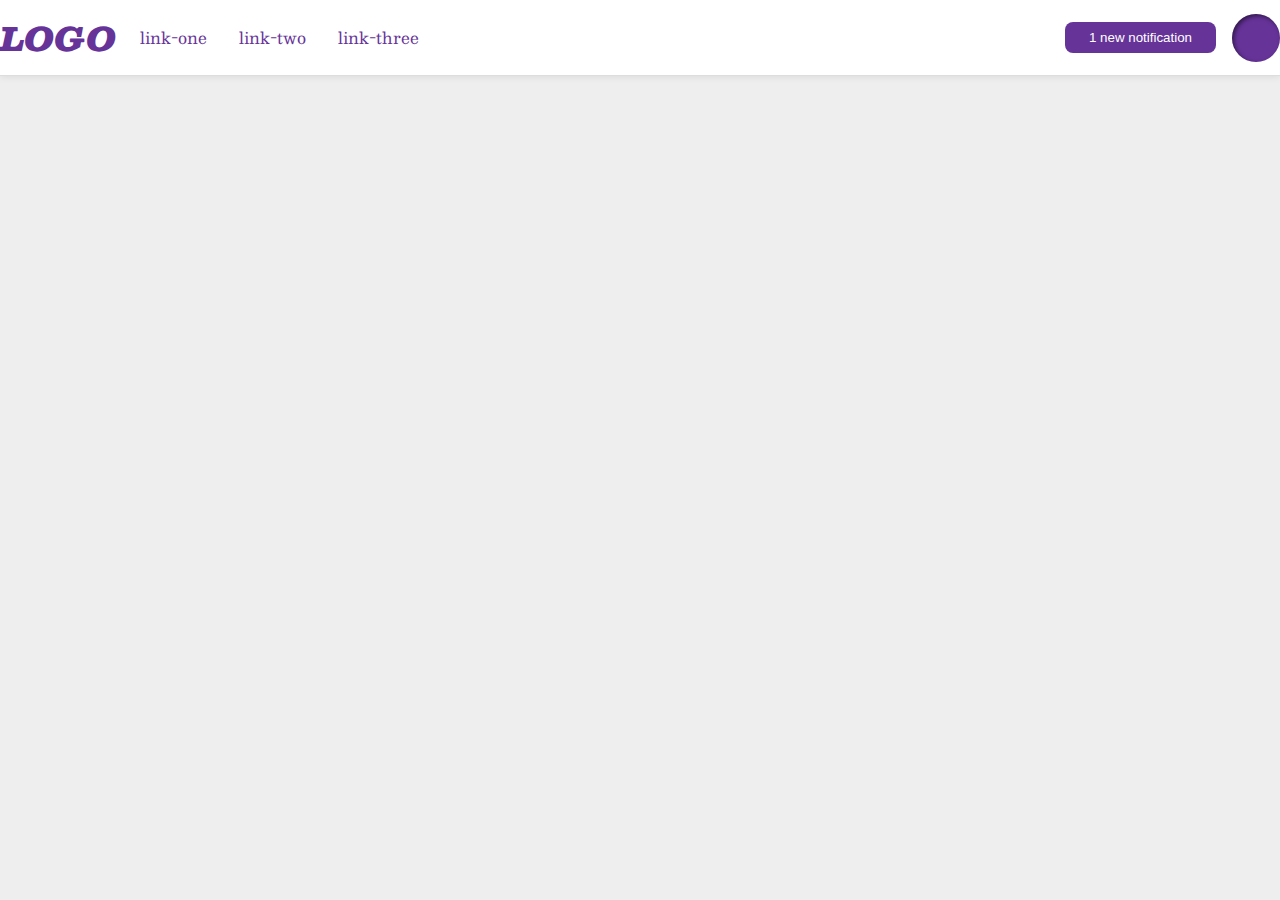
<file: foundations/flex/03-flex-header-2/index.html>
<!DOCTYPE html>
<html lang="en">
	<head>
		<meta charset="UTF-8" />
		<meta http-equiv="X-UA-Compatible" content="IE=edge" />
		<meta name="viewport" content="width=device-width, initial-scale=1.0" />
		<title>Flex Header 2</title>
		<link rel="stylesheet" href="style.css" />
	</head>
	<body>
		<div class="header">
			<div class="left-container">
				<div class="logo">LOGO</div>
				<ul class="links">
					<li><a href="https://google.com">link-one</a></li>
					<li><a href="https://google.com">link-two</a></li>
					<li><a href="https://google.com">link-three</a></li>
				</ul>
			</div>

			<div class="right-container">
				<button class="notifications">1 new notification</button>
				<div class="profile-image"></div>
			</div>
		</div>
	</body>
</html>
</file>
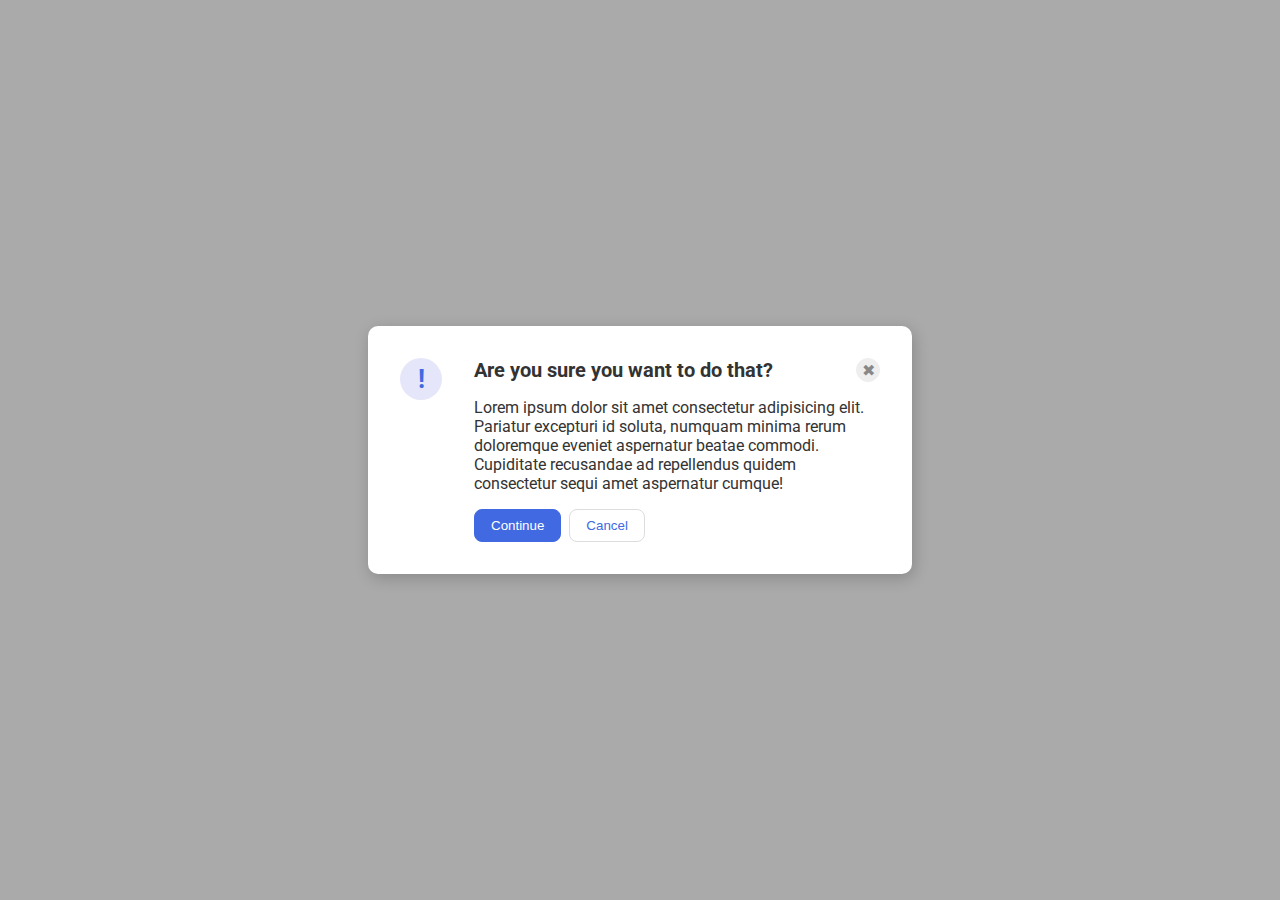
<file: foundations/flex/05-flex-modal/index.html>
<!DOCTYPE html>
<html lang="en">
	<head>
		<meta charset="UTF-8" />
		<meta http-equiv="X-UA-Compatible" content="IE=edge" />
		<meta name="viewport" content="width=device-width, initial-scale=1.0" />
		<link rel="stylesheet" href="style.css" />
		<title>Modal</title>
	</head>
	<body>
		<div class="modal">
			<div class="icon">!</div>

			<div class="main">
				<div class="header-row">
					<div class="header">Are you sure you want to do that?</div>

					<button class="close-button">✖</button>
				</div>

				<div class="text">
					Lorem ipsum dolor sit amet consectetur adipisicing elit. Pariatur
					excepturi id soluta, numquam minima rerum doloremque eveniet
					aspernatur beatae commodi. Cupiditate recusandae ad repellendus quidem
					consectetur sequi amet aspernatur cumque!
				</div>

				<div class="btn-group">
					<button class="continue">Continue</button>
					<button class="cancel">Cancel</button>
				</div>
			</div>
		</div>
	</body>
</html>
</file>
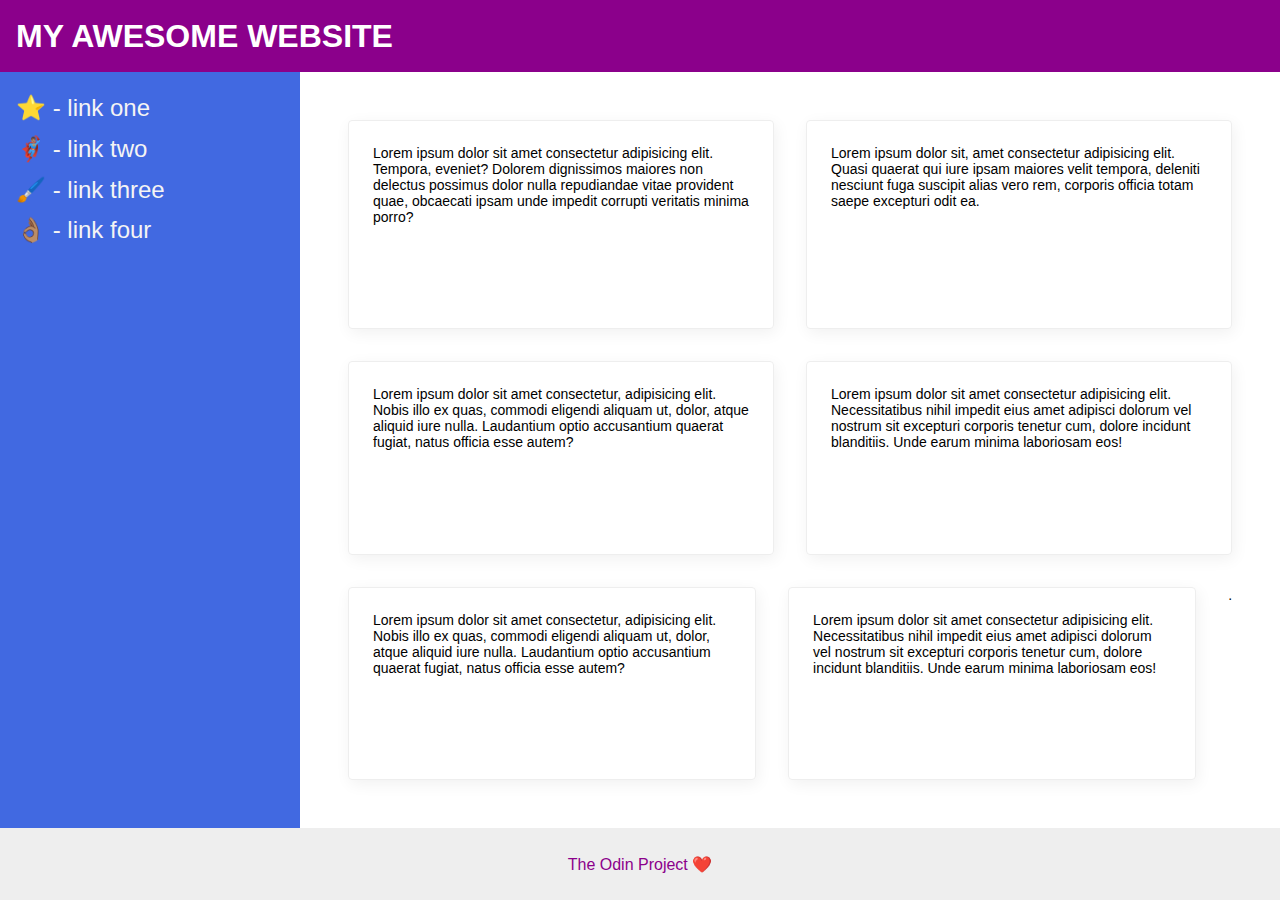
<file: foundations/flex/07-flex-layout-2/index.html>
<!DOCTYPE html>
<html lang="en">
  <head>
    <meta charset="UTF-8">
    <meta http-equiv="X-UA-Compatible" content="IE=edge">
    <meta name="viewport" content="width=device-width, initial-scale=1.0">
    <title>The Holy Grail</title>
    <link rel="stylesheet" href="style.css">
  </head>
  <body>
    <div class="header">
      MY AWESOME WEBSITE
    </div>
    <div class="main">
         <div class="sidebar">
      <ul>
        <li><a href="#">⭐ - link one</a></li>
        <li><a href="#">🦸🏽‍♂️ - link two</a></li>
        <li><a href="#">🖌️ - link three</a></li>
        <li><a href="#">👌🏽 - link four</a></li>
      </ul>
    </div>
    <div class="cards">
      <div class="card">Lorem ipsum dolor sit amet consectetur adipisicing elit. Tempora, eveniet? Dolorem dignissimos maiores non delectus possimus dolor nulla repudiandae vitae provident quae, obcaecati ipsam unde impedit corrupti veritatis minima porro?</div>
    <div class="card">Lorem ipsum dolor sit, amet consectetur adipisicing elit. Quasi quaerat qui iure ipsam maiores velit tempora, deleniti nesciunt fuga suscipit alias vero rem, corporis officia totam saepe excepturi odit ea.</div>
    <div class="card">Lorem ipsum dolor sit amet consectetur, adipisicing elit. Nobis illo ex quas, commodi eligendi aliquam ut, dolor, atque aliquid iure nulla. Laudantium optio accusantium quaerat fugiat, natus officia esse autem?</div>
    <div class="card">Lorem ipsum dolor sit amet consectetur adipisicing elit. Necessitatibus nihil impedit eius amet adipisci dolorum vel nostrum sit excepturi corporis tenetur cum, dolore incidunt blanditiis. Unde earum minima laboriosam eos!</div>
    <div class="card">Lorem ipsum dolor sit amet consectetur, adipisicing elit. Nobis illo ex quas, commodi eligendi aliquam ut, dolor, atque aliquid iure nulla. Laudantium optio accusantium quaerat fugiat, natus officia esse autem?</div>
    <div class="card">Lorem ipsum dolor sit amet consectetur adipisicing elit. Necessitatibus nihil impedit eius amet adipisci dolorum vel nostrum sit excepturi corporis tenetur cum, dolore incidunt blanditiis. Unde earum minima laboriosam eos!</div>
      .
    </div>
    </div>
 

    
    <div class="footer">
      The Odin Project ❤️
    </div>
  </body>
</html>
</file>
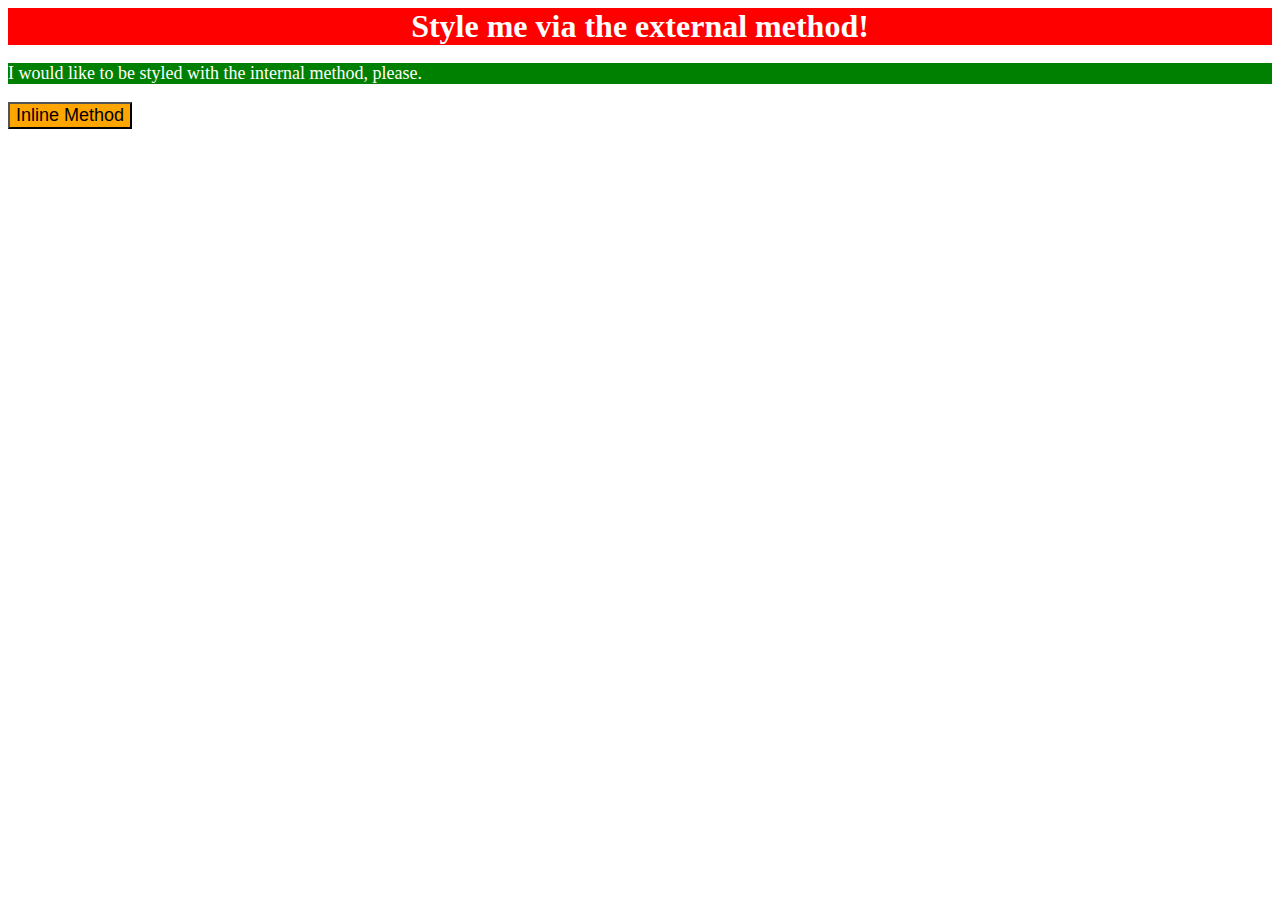
<file: foundations/intro-to-css/01-css-methods/index.html>
<!DOCTYPE html>
<html lang="en">
  <head>
    <meta charset="UTF-8">
    <meta http-equiv="X-UA-Compatible" content="IE=edge">
    <meta name="viewport" content="width=device-width, initial-scale=1.0">
    <title>Methods for Adding CSS</title>
    <link rel="stylesheet" href="style.css">
    <style>
      p{
        font-size: 18px;
        background-color: green;
        color: white;
      }
    </style>
  </head>
  <body>
    <div>Style me via the external method!</div>
    <p>I would like to be styled with the internal method, please.</p>
    <button style="font-size: 18px; background-color: orange;">Inline Method</button>
  </body>
</html>
</file>
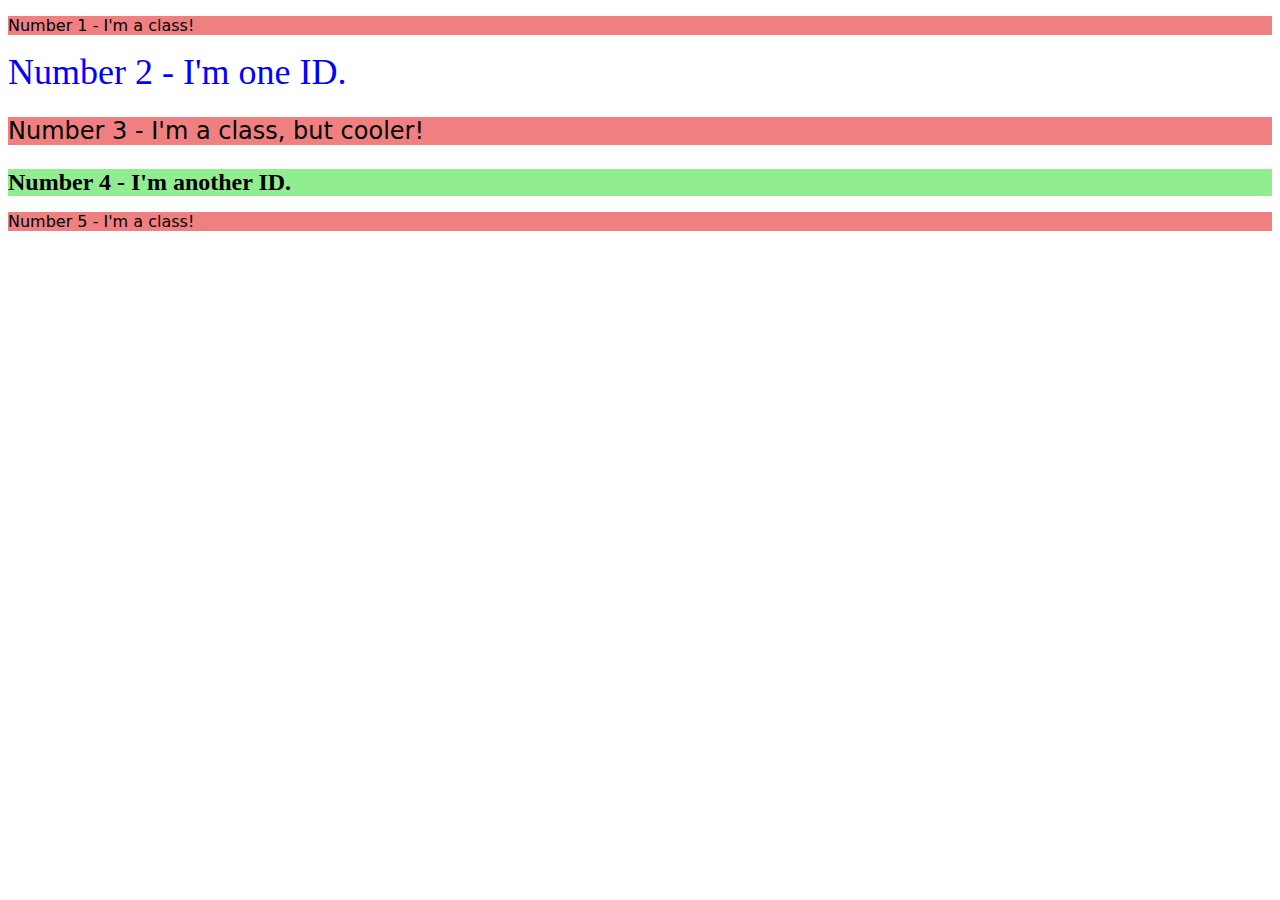
<file: foundations/intro-to-css/02-class-id-selectors/index.html>
<!DOCTYPE html>
<html lang="en">
  <head>
    <meta charset="UTF-8">
    <meta http-equiv="X-UA-Compatible" content="IE=edge">
    <meta name="viewport" content="width=device-width, initial-scale=1.0">
    <title>Class and ID Selectors</title>
    <link rel="stylesheet" href="style.css">
  </head>
  <body>
    <p class="odd-text">Number 1 - I'm a class!</p>
    <div id="id-text">Number 2 - I'm one ID.</div>
    <p class="odd-text lg-text">Number 3 - I'm a class, but cooler!</p>
    <div class="lg-text" id="id-four">Number 4 - I'm another ID.</div>
    <p class="odd-text">Number 5 - I'm a class!</p>
  </body>
</html>
</file>
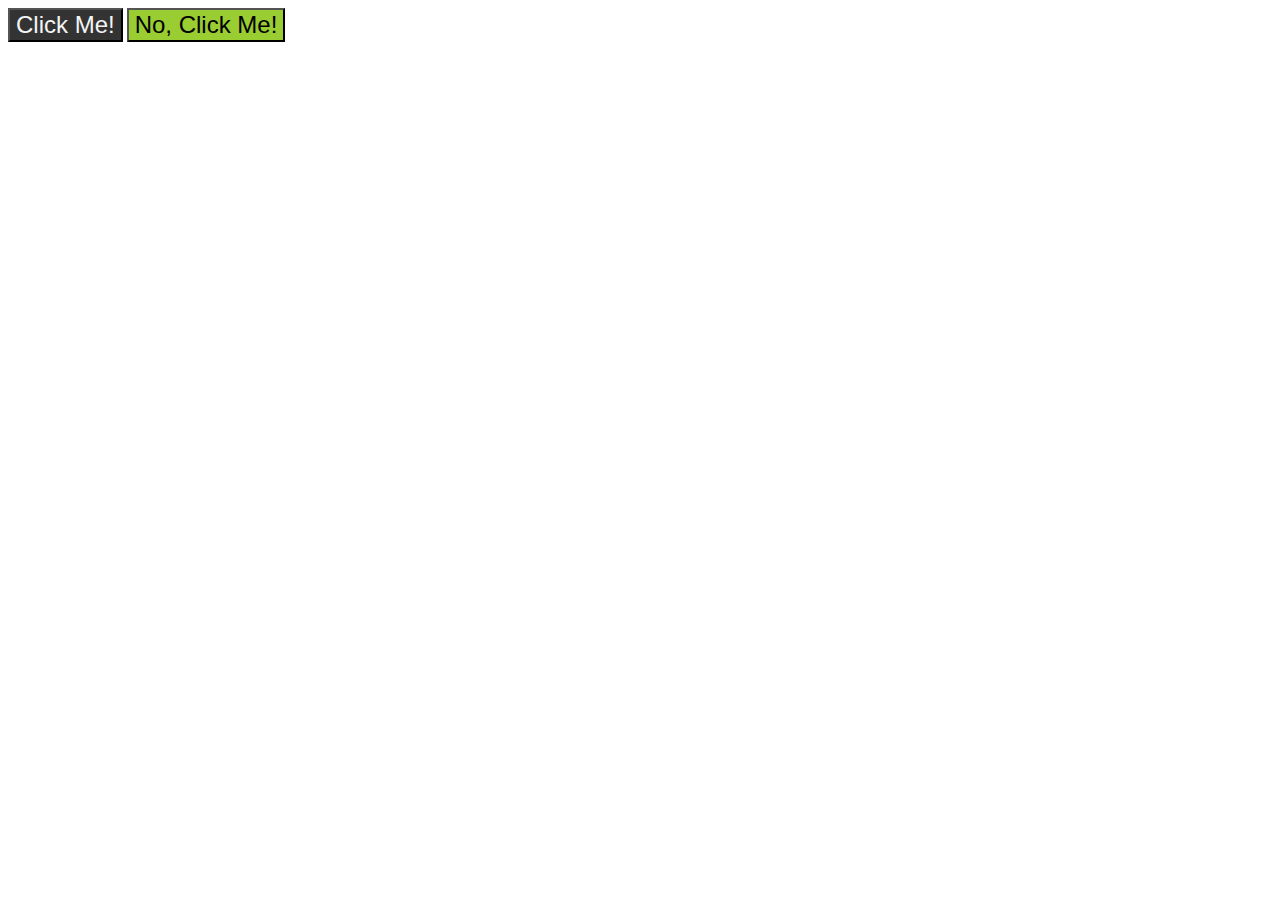
<file: foundations/intro-to-css/03-grouping-selectors/index.html>
<!DOCTYPE html>
<html lang="en">
  <head>
    <meta charset="UTF-8">
    <meta http-equiv="X-UA-Compatible" content="IE=edge">
    <meta name="viewport" content="width=device-width, initial-scale=1.0">
    <title>Grouping Selectors</title>
    <link rel="stylesheet" href="style.css">
  </head>
  <body>
    <button class=" dark-btn">Click Me!</button>
    <button class=" light-btn">No, Click Me!</button>
  </body>
</html>
</file>
<file: foundations/flex/03-flex-header-2/style.css>
/* this is some magical font-importing.  
you'll learn about it later. */
@import url('https://fonts.googleapis.com/css2?family=Besley:ital,wght@0,400;1,900&display=swap');

body {
  margin: 0;
  background: #eee;
  font-family: Besley, serif;
}

.header {
  background: white;
  border-bottom: 1px solid #ddd;
  box-shadow: 0 0 8px rgba(0,0,0,.1);
  display: flex;
  align-items: center;
}

.profile-image {
  background: rebeccapurple;
  box-shadow: inset 2px 2px 4px rgba(0,0,0,.5);
  border-radius: 50%;
  width: 48px;
  height: 48px;
}

.logo {
  color: rebeccapurple;
  font-size: 32px;
  font-weight: 900;
  font-style: italic;
}

button {
  border: none;
  border-radius: 8px;
  background: rebeccapurple;
  color: white;
  padding: 8px 24px;
}

a {
  /* this removes the line under our links */
  text-decoration: none;
  color: rebeccapurple;
  display: block;
  padding: .5rem;
}

ul {
  list-style-type: none;
  padding: 0;
  display: flex;
  gap: 1rem;
}

.left-container,
.right-container{
  display: flex;
  align-items: center;
  gap: 1rem;
}

.right-container{
  margin-left: auto;

}
</file>
<file: foundations/flex/05-flex-modal/style.css>
@import url('https://fonts.googleapis.com/css2?family=Roboto:wght@400;700&display=swap');

html, body {
  height: 100%;
}

body {
  font-family: Roboto, sans-serif;
  margin: 0;
  background: #aaa;
  color: #333;
  /* I'll give you this one for free lol */
  display: flex;
  align-items: center;
  justify-content: center;
}

.modal {
  background: white;
  width: 480px;
  border-radius: 10px;
  box-shadow: 2px 4px 16px rgba(0,0,0,.2);
}

.icon {
  color: royalblue;
  font-size: 26px;
  font-weight: 700;
  background: lavender;
  width: 42px;
  height: 42px;
  border-radius: 50%;
  display: flex;
  align-items: center;
  justify-content: center;
}

.close-button {
  background: #eee;
  border-radius: 50%;
  color: #888;
  font-weight: 400;
  font-size: 16px;
  height: 24px;
  width: 24px;
  display: flex;
  align-items: center;
  justify-content: center;
  border: 1px solid #eee;
  padding: 0;
}

button {
  cursor: pointer;
  padding: 8px 16px;
  border-radius: 8px;
}

button.continue {
  background: royalblue;
  border: 1px solid royalblue;
  color: white;
}

button.cancel {
  background: white;
  border: 1px solid #ddd;
  color: royalblue;
}



.modal{
  padding: 2rem;
  display: flex;
  /* not neccesary */
  align-items: flex-start;
  gap: 2rem;
}


.main{
  display: flex;
  flex-direction: column;
  gap: 1rem;
}

.header{
  font-size: 1.25rem;
  font-weight: 700;
}

.header-row{
  display: flex;
  align-items: center;
  justify-content: space-between;
}

.icon {
  /* this keeps the icon from getting smashed by the text */
  flex-shrink: 0;
}

/* did not need this */

.btn-group{
  display: flex;
  align-items: center;
  gap: .5rem;

}
</file>
<file: foundations/flex/07-flex-layout-2/style.css>
body {
  font-family: -apple-system, BlinkMacSystemFont, 'Segoe UI', Roboto, Oxygen, Ubuntu, Cantarell, 'Open Sans', 'Helvetica Neue', sans-serif;
  margin: 0;
  min-height: 100vh;
  display: flex;
  flex-direction: column;
}

.header {
  height: 72px;
  background: darkmagenta;
  color: white;
  font-size: 2rem;
  font-weight: 900;
  padding-left: 1rem;

  display: flex;
  align-items: center;
 
}

.footer {
  height: 72px;
  background: #eee;
  color: darkmagenta;
  display: flex;
    align-items: center;
    justify-content: center;
}

.main {
  display: flex;


  flex: 1;


}

.sidebar {
  width: 300px;
  background: royalblue;
  box-sizing: border-box;
  padding: 1rem;
  flex-shrink: 0;
}

.sidebar ul{
  list-style: none;
  margin: 0;
  padding: 0;
}

.sidebar ul a{
  display: block;
  text-decoration: none;
  font-size: 1.5rem;
  color: #f4f4f4;
  line-height: 1.7;
}

.cards {
  padding: 3rem;
  font-size: .875rem;
  display: flex;
  flex-wrap: wrap;
  gap: 2rem;
}

.card {
  border: 1px solid #eee;
  box-shadow: 2px 4px 16px rgba(0, 0, 0, .06);
  border-radius: 4px;
  padding: 1.5rem;
  /* max-width: 300px; */
  flex: 1 1 30%;

}
</file>
<file: foundations/intro-to-css/01-css-methods/style.css>
div {
  font-size: 32px;
  font-weight: bold;
  background-color: red;
  color: white;
  text-align: center;
}
</file>
<file: foundations/intro-to-css/02-class-id-selectors/style.css>
.odd-text{
  font-family:Verdana, 'DejaVu Sans', sans-serif;
  background-color: #f08080;

}

#id-text{
  font-size: 36px;
  color: blue;
}

.lg-text{
  font-size: 24px;
}

#id-four{
  background-color: lightgreen;
  font-weight: bold;
}
</file>
<file: foundations/intro-to-css/03-grouping-selectors/style.css>
.dark-btn{
  background-color: #333;
  color: #f4f4f4;
}

.light-btn{
  background-color: #9acd32;
  
}

.dark-btn,
.light-btn{
  font-family: Helvetica, 'Times New Roman', sans-serif;
  font-size: 24px;
}
</file>
